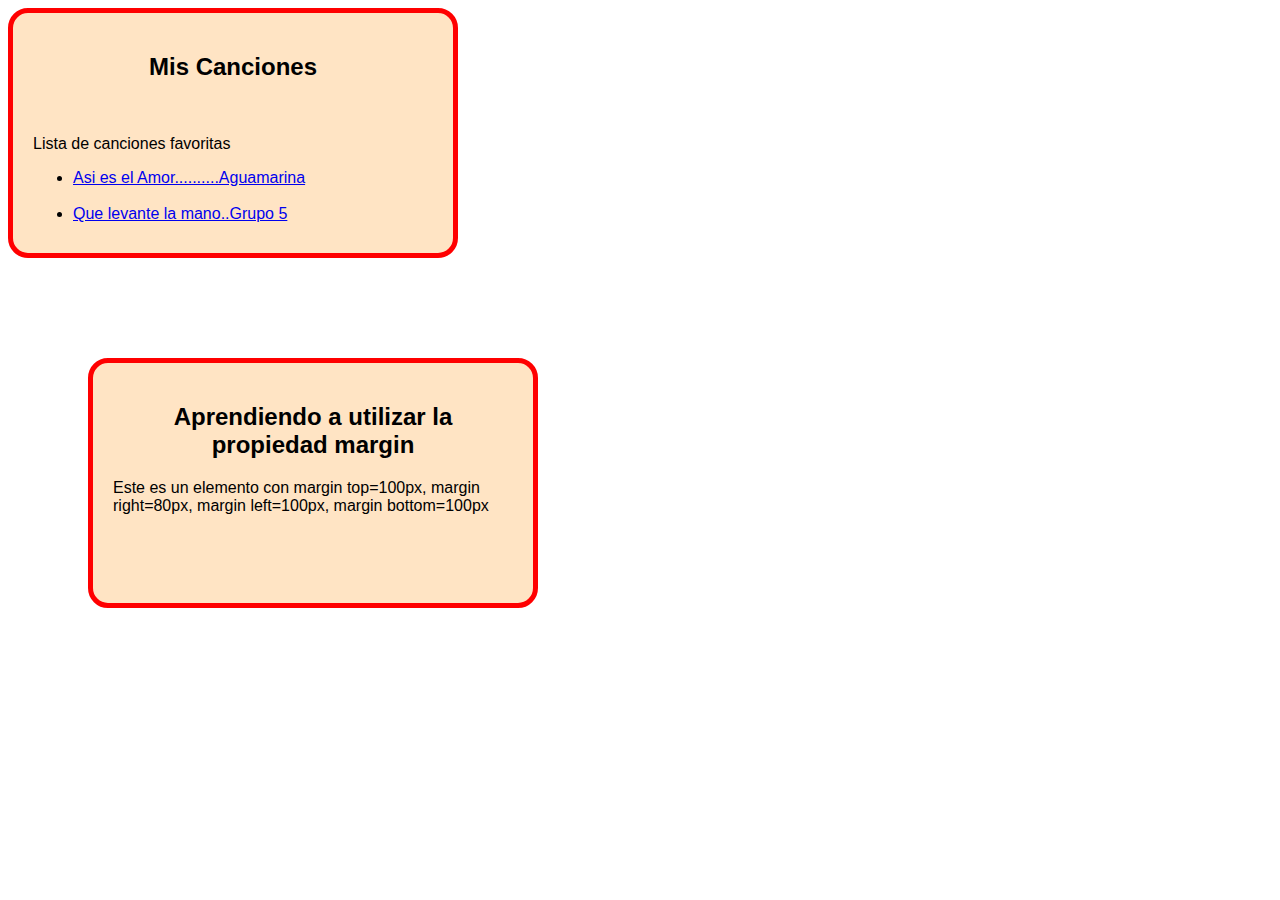
<file: index.html>
<!DOCTYPE html>
<html lang="en">
<head>
    <meta charset="UTF-8">
    <meta http-equiv="X-UA-Compatible" content="IE=edge">
    <meta name="viewport" content="width=device-width, initial-scale=1.0">
    <title>AprendoCSS</title>
    <link rel="stylesheet" href="estilo.css">
</head>
<body>
    <div class="canciones-fav";>
        <h2> Mis Canciones</h2> <br>
        <p> Lista de canciones favoritas</p>
    
            <ul>
                <li><a href="https://youtu.be/pc3r5zxln3o">Asi es el Amor..........Aguamarina</a>  </li><br>
                <li><a href="https://youtu.be/elYVDmogLxQ">Que levante la mano..Grupo 5</a>  </li>
            </ul>
        
    </div>
    <div class="caja canciones-fav">
        <h2>Aprendiendo a utilizar la propiedad margin</h2>
        <p>Este es un elemento con margin top=100px, margin right=80px, margin left=100px, margin bottom=100px

        </p>

    </div>
</body>
</html>
</file>
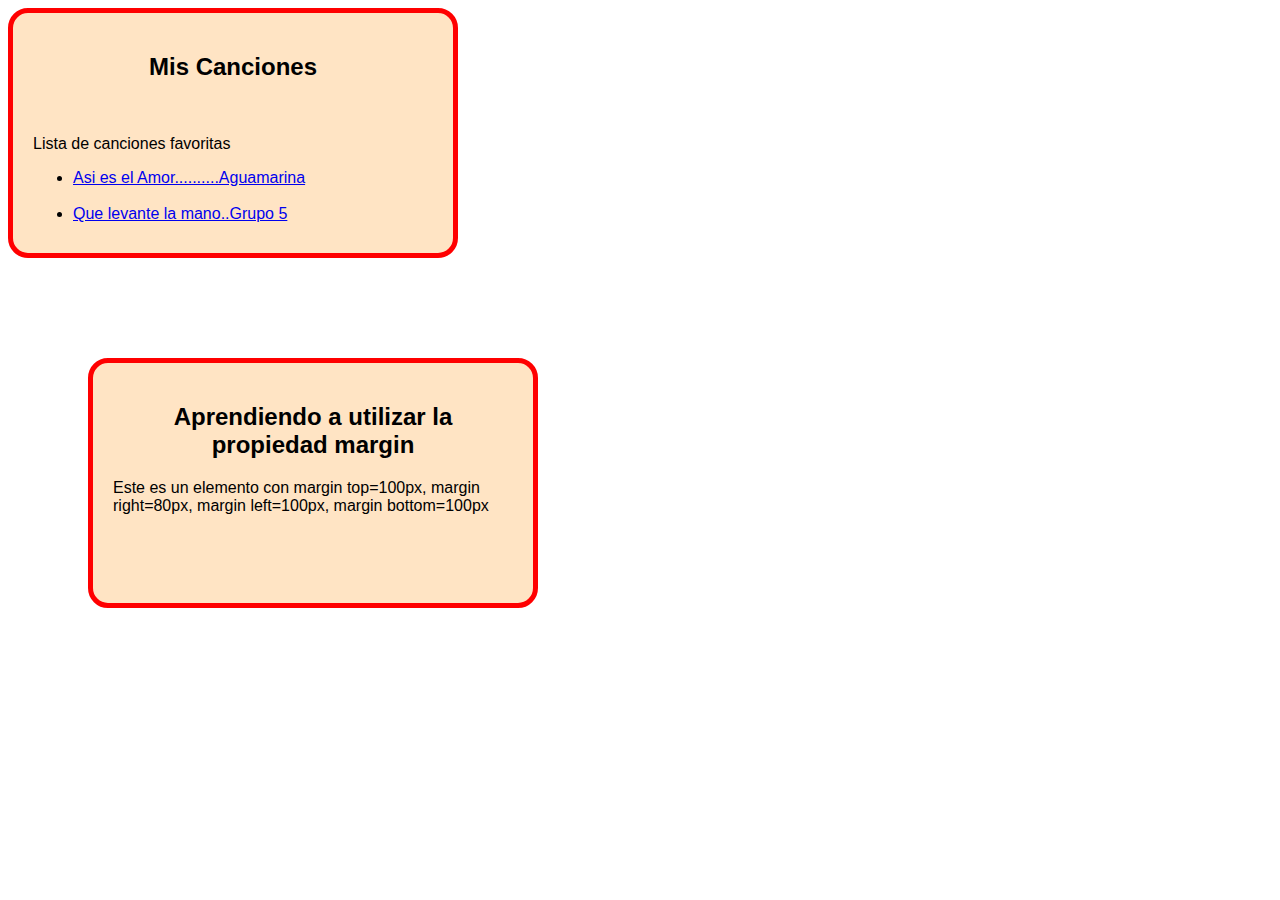
<file: propiedadesCSS.html>
<!DOCTYPE html>
<html lang="en">
<head>
    <meta charset="UTF-8">
    <meta http-equiv="X-UA-Compatible" content="IE=edge">
    <meta name="viewport" content="width=device-width, initial-scale=1.0">
    <title>AprendoCSS</title>
    <link rel="stylesheet" href="estilo.css">
</head>
<body>
    <div class="canciones-fav";>
        <h2> Mis Canciones</h2> <br>
        <p> Lista de canciones favoritas</p>
    
            <ul>
                <li><a href="https://youtu.be/pc3r5zxln3o">Asi es el Amor..........Aguamarina</a>  </li><br>
                <li><a href="https://youtu.be/elYVDmogLxQ">Que levante la mano..Grupo 5</a>  </li>
            </ul>
        
    </div>
    <div class="caja canciones-fav">
        <h2>Aprendiendo a utilizar la propiedad margin</h2>
        <p>Este es un elemento con margin top=100px, margin right=80px, margin left=100px, margin bottom=100px

        </p>

    </div>
</body>
</html>
</file>
<file: estilo.css>
.canciones-fav{
border: 5px solid red;
border-radius: 20px;
width: 400px;
height: 200px;
background-color: bisque;
text-align: left;
font-family: 'Franklin Gothic Medium', 'Arial Narrow', Arial, sans-serif;
padding: 20px;
}

h2{
    font-family : Impact, Haettenschweiler, 'Arial Narrow Bold', sans-serif;
    text-align: center;
    font-family:'Franklin Gothic Medium', 'Arial Narrow', Arial, sans-serif;
}
.caja{
    margin-top: 100px;
    margin-left: 80px;
    margin-right: 100px;
    margin-bottom: 100px;
}
</file>
